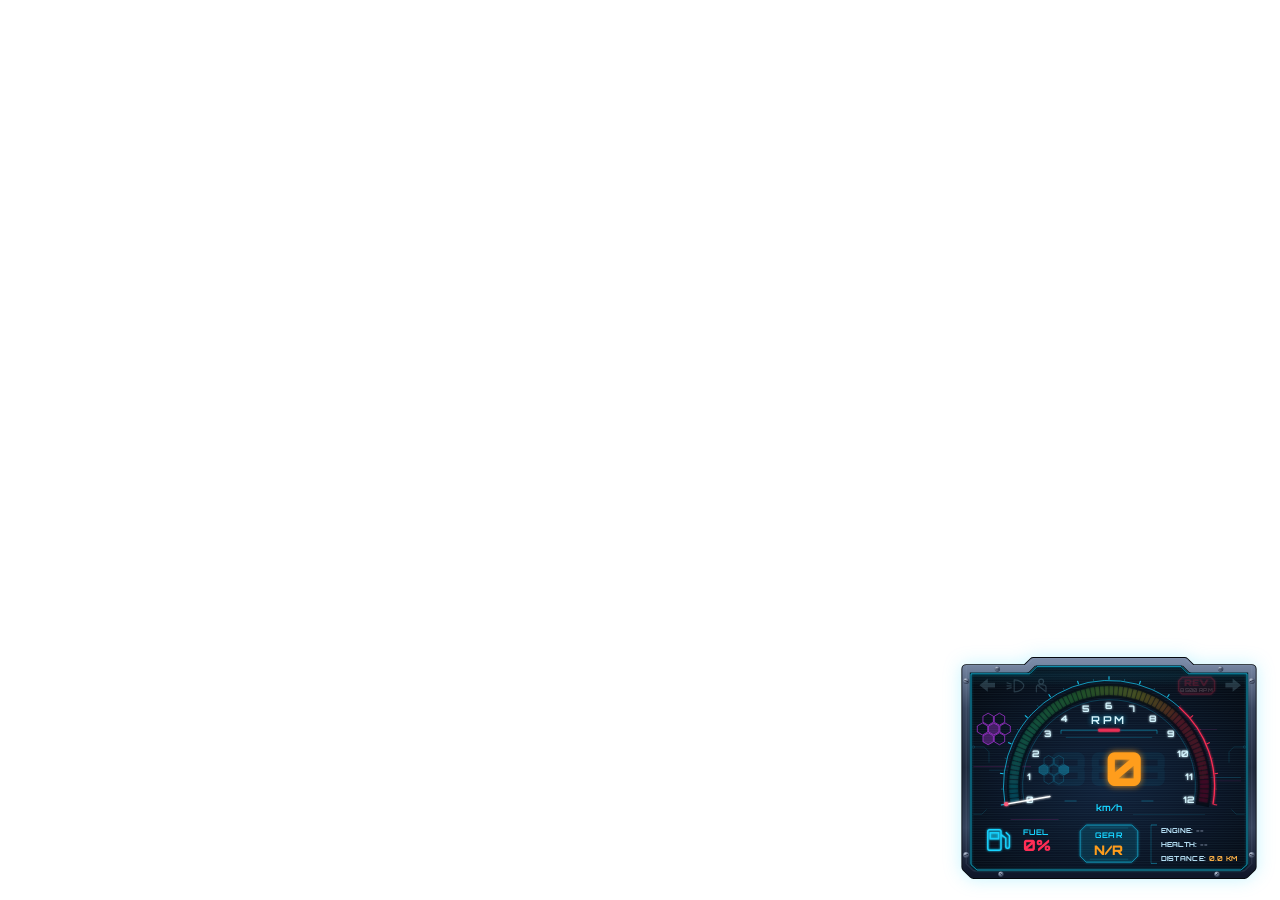
<file: index.html>
<!DOCTYPE html>
<html lang="id">
<head>
    <meta charset="UTF-8">
    <meta name="viewport" content="width=device-width, initial-scale=1.0">
    <title>Cyber Speedometer</title>
    <link rel="stylesheet" href="styles.css">
</head>
<body>
    <main id="hud" class="speedometer">
        <svg id="gauge" viewBox="0 0 520 380" xmlns="http://www.w3.org/2000/svg">
            <defs>
                <linearGradient id="metal" x1="0" y1="0" x2="0" y2="1">
                    <stop offset="0" stop-color="#7a8aa6"/><stop offset=".22" stop-color="#37445d"/>
                    <stop offset=".5" stop-color="#1f293c"/><stop offset=".78" stop-color="#34415a"/><stop offset="1" stop-color="#10172a"/>
                </linearGradient>
                <radialGradient id="panelBg" cx=".5" cy=".58" r=".75">
                    <stop offset="0" stop-color="#10223b"/><stop offset=".65" stop-color="#08111f"/><stop offset="1" stop-color="#04080f"/>
                </radialGradient>
                <radialGradient id="rivet" cx=".35" cy=".3" r=".8">
                    <stop offset="0" stop-color="#c3cddd"/><stop offset=".55" stop-color="#5a6780"/><stop offset="1" stop-color="#232c40"/>
                </radialGradient>
                <linearGradient id="sweepGrad" x1="0" y1="0" x2="0" y2="1">
                    <stop offset="0" stop-color="#17d4ff" stop-opacity="0"/><stop offset=".5" stop-color="#17d4ff" stop-opacity=".09"/><stop offset="1" stop-color="#17d4ff" stop-opacity="0"/>
                </linearGradient>
                <pattern id="scan" width="4" height="4" patternUnits="userSpaceOnUse">
                    <rect width="4" height="1.2" fill="#8fe9ff" opacity=".06"/>
                </pattern>
                <filter id="glow" x="-30%" y="-30%" width="160%" height="160%">
                    <feGaussianBlur stdDeviation="2.2" result="b"/>
                    <feMerge><feMergeNode in="b"/><feMergeNode in="SourceGraphic"/></feMerge>
                </filter>
                <filter id="glowSoft" x="-10%" y="-10%" width="120%" height="120%">
                    <feGaussianBlur stdDeviation="3" result="b"/>
                    <feMerge><feMergeNode in="b"/><feMergeNode in="SourceGraphic"/></feMerge>
                </filter>
                <clipPath id="panelClip"><path d="M30 28 H128 L140 16 H380 L392 28 H490 V346 L480 355 H40 L30 346 Z"/></clipPath>
            </defs>

            <!-- bezel logam -->
            <path d="M22 20 H122 L134 8 H386 L398 20 H498 V350 L486 362 H34 L22 350 Z" fill="none" stroke="#05080e" stroke-width="16" stroke-linejoin="round"/>
            <path d="M22 20 H122 L134 8 H386 L398 20 H498 V350 L486 362 H34 L22 350 Z" fill="none" stroke="url(#metal)" stroke-width="13" stroke-linejoin="round"/>
            <path d="M22 20 H122 L134 8 H386 L398 20 H498 V350 L486 362 H34 L22 350 Z" fill="none" stroke="#9fb2d0" stroke-opacity=".28" stroke-width="1" stroke-linejoin="round" transform="translate(0,-5.5)"/>

            <!-- panel -->
            <path d="M30 28 H128 L140 16 H380 L392 28 H490 V346 L480 355 H40 L30 346 Z" fill="url(#panelBg)"/>
            <g clip-path="url(#panelClip)">
                <rect x="20" y="10" width="480" height="355" fill="url(#scan)"/>
                <rect id="sweep" x="20" y="10" width="480" height="40" fill="url(#sweepGrad)"/>
                <!-- glitch -->
                <g opacity=".16">
                    <rect x="34" y="182" width="96" height="1.6" fill="#ff3ad0"/>
                    <rect x="60" y="188" width="52" height="1" fill="#17d4ff"/>
                    <rect x="410" y="200" width="70" height="1.6" fill="#17d4ff"/>
                    <rect x="432" y="206" width="48" height="1" fill="#ff3ad0"/>
                    <rect x="300" y="262" width="120" height="1" fill="#17d4ff"/>
                    <rect x="96" y="270" width="80" height="1.4" fill="#ff3ad0"/>
                    <rect x="380" y="120" width="60" height="1" fill="#ff3ad0"/>
                </g>
                <!-- jejak sirkuit -->
                <g fill="none" stroke="#17d4ff" stroke-opacity=".22" stroke-width="1">
                    <path d="M34 150 H52 L60 158 V176"/><circle cx="34" cy="150" r="2"/>
                    <path d="M486 150 H468 L460 158 V176"/><circle cx="486" cy="150" r="2"/>
                    <path d="M34 262 H48 L56 254"/><path d="M486 262 H472 L464 254"/>
                </g>
            </g>
            <path d="M30 28 H128 L140 16 H380 L392 28 H490 V346 L480 355 H40 L30 346 Z" fill="none" stroke="#02050a" stroke-width="4"/>
            <path d="M30 28 H128 L140 16 H380 L392 28 H490 V346 L480 355 H40 L30 346 Z" fill="none" stroke="#17d4ff" stroke-opacity=".75" stroke-width="1.4" filter="url(#glow)"/>

            <!-- baut -->
            <g id="rivets">
                <g transform="translate(22,40)"><circle r="5" fill="url(#rivet)"/><path d="M-3 -1 L3 1" stroke="#10172a" stroke-width="1.3"/></g>
                <g transform="translate(22,330)"><circle r="5" fill="url(#rivet)"/><path d="M-3 1 L3 -1" stroke="#10172a" stroke-width="1.3"/></g>
                <g transform="translate(498,40)"><circle r="5" fill="url(#rivet)"/><path d="M-3 1 L3 -1" stroke="#10172a" stroke-width="1.3"/></g>
                <g transform="translate(498,330)"><circle r="5" fill="url(#rivet)"/><path d="M-3 -1 L3 1" stroke="#10172a" stroke-width="1.3"/></g>
                <g transform="translate(74,20)"><circle r="4.5" fill="url(#rivet)"/><path d="M-3 0 L3 0" stroke="#10172a" stroke-width="1.3"/></g>
                <g transform="translate(446,20)"><circle r="4.5" fill="url(#rivet)"/><path d="M-3 0 L3 0" stroke="#10172a" stroke-width="1.3"/></g>
                <g transform="translate(80,362)"><circle r="4.5" fill="url(#rivet)"/><path d="M-2 -2 L2 2" stroke="#10172a" stroke-width="1.3"/></g>
                <g transform="translate(440,362)"><circle r="4.5" fill="url(#rivet)"/><path d="M-2 2 L2 -2" stroke="#10172a" stroke-width="1.3"/></g>
            </g>

            <!-- lampu neon di sisi bezel -->
            <path d="M25 130 V78" stroke="#17d4ff" stroke-width="3.5" stroke-linecap="round" filter="url(#glow)"/>
            <path d="M495 130 V78" stroke="#17d4ff" stroke-width="3.5" stroke-linecap="round" filter="url(#glow)"/>
            <path d="M25 214 V190" stroke="#ff3ad0" stroke-width="2.5" stroke-linecap="round" opacity=".8" filter="url(#glow)"/>
            <path d="M495 214 V190" stroke="#ff3ad0" stroke-width="2.5" stroke-linecap="round" opacity=".8" filter="url(#glow)"/>

            <!-- dekorasi honeycomb kiri -->
            <g id="hexL" fill="none" stroke="#c93bff" stroke-opacity=".85" stroke-width="1.2"></g>

            <!-- baris atas: sein kiri, lampu, sabuk | REV, sein kanan -->
            <g id="indicator-left" class="arrow" transform="translate(44,36)"><path d="M0 11 L14 0 V7 H26 V15 H14 V22 Z"/></g>
            <g id="headlights" class="ico" transform="translate(90,36)">
                <path d="M12 2 C22 2 28 8 28 12 C28 16 22 22 12 22 Z"/>
                <path class="beam" d="M0 7 L7 9 M0 12 L7 12 M0 17 L7 15"/>
            </g>
            <g id="seatbelts" class="ico" transform="translate(136,36)">
                <circle cx="11" cy="5" r="4"/>
                <path d="M3 22 V14 C3 11 6 10 11 10 C16 10 19 11 19 14 V22"/>
                <path d="M5 11 L18 21"/>
            </g>
            <g id="rev">
                <path d="M382 34 H430 L436 40 V56 L430 62 H382 L376 56 V40 Z" fill="rgba(255,45,85,.14)" stroke="#ff2d55" stroke-width="2" filter="url(#glow)"/>
                <text x="407.8" y="48.6" text-anchor="middle" class="revText" fill="#17d4ff" opacity=".55">REV</text>
                <text x="406" y="48" text-anchor="middle" class="revText">REV</text>
                <text id="redlineTxt" x="406" y="58" text-anchor="middle" class="redline"></text>
            </g>
            <g id="indicator-right" class="arrow" transform="translate(454,36)"><path d="M26 11 L12 0 V7 H0 V15 H12 V22 Z"/></g>

            <!-- gauge (digeser agar di tengah kanvas) -->
            <g transform="translate(10,0)">
                <g id="hexC" fill="none" stroke="#17d4ff" stroke-opacity=".28" stroke-width="1.1"></g>
                <g id="ticks"></g>
                <g id="seg" filter="url(#glowSoft)"></g>
                <g id="labels" fill="#d6f6ff" font-size="15" font-weight="700" text-anchor="middle" filter="url(#glow)"></g>
                <g id="rpm">
                    <line id="needle" x1="250" y1="215" x2="250" y2="215" stroke="#fff" stroke-width="2.5" stroke-linecap="round" filter="url(#glow)"/>
                    <circle id="needleTip" r="3.6" cx="250" cy="215" fill="#ff5a7a" filter="url(#glow)"/>
                </g>

                <!-- RPM + braket -->
                <text x="250" y="112" text-anchor="middle" class="rpmLabel">RPM</text>
                <path d="M170 128 V122 H330 V128" fill="none" stroke="#17d4ff" stroke-opacity=".6" stroke-width="1.2"/>
                <rect x="232" y="119.5" width="36" height="5" rx="1.5" fill="#ff2d55" opacity=".9" filter="url(#glow)"/>
                <path d="M178 134 H322" stroke="#17d4ff" stroke-opacity=".35"/>

                <!-- kecepatan -->
                <foreignObject x="150" y="140" width="200" height="90">
                    <div xmlns="http://www.w3.org/1999/xhtml" id="speedWrap">
                        <span id="ghost">888</span>
                        <span id="speed"><span id="s1">&nbsp;</span><span id="s2">&nbsp;</span><span id="s3">0</span></span>
                    </div>
                </foreignObject>
                <path d="M176 232 H324" stroke="#ff9d1c" stroke-width="3" stroke-linecap="round" filter="url(#glow)"/>
                <path d="M176 240 H196 M304 240 H324" stroke="#17d4ff" stroke-opacity=".5" stroke-width="1"/>
                <text id="unit" x="250" y="256" text-anchor="middle" class="unit">km/h</text>
                <text id="offTag" x="250" y="256" text-anchor="middle" class="offTag">ENGINE OFF</text>
            </g>

            <!-- bensin -->
            <g transform="translate(58,288)" fill="none" stroke="#17d4ff" stroke-width="2.4" filter="url(#glow)">
                <rect x="0" y="0" width="22" height="34" rx="3"/>
                <rect x="4" y="5" width="14" height="10" fill="#17d4ff" fill-opacity=".35"/>
                <path d="M22 8 L30 14 V28 a3 3 0 0 0 6 0 V10 L30 4"/>
            </g>
            <text x="116" y="296" class="small">FUEL</text>
            <text id="fuel" x="116" y="324" class="bigOrange">0%</text>

            <!-- gigi -->
            <path d="M222 280 H298 L308 290 V332 L298 342 H222 L212 332 V290 Z" fill="rgba(23,212,255,.07)" stroke="#17d4ff" stroke-opacity=".85" filter="url(#glow)"/>
            <path d="M228 285 H292 M228 337 H292" stroke="#17d4ff" stroke-opacity=".3"/>
            <text x="260" y="302" text-anchor="middle" class="small">GEAR</text>
            <text id="gear" x="260" y="330" text-anchor="middle" class="bigOrange">N/R</text>

            <!-- mesin / health / odometer -->
            <path d="M330 280 V344" stroke="#17d4ff" stroke-opacity=".4"/>
            <path d="M330 280 H340 M330 344 H340" stroke="#17d4ff" stroke-opacity=".7"/>
            <text x="346" y="294" class="info">ENGINE: <tspan id="engine" fill="#7f8da3">--</tspan></text>
            <text x="346" y="317" class="info">HEALTH: <tspan id="health" fill="#7f8da3">--</tspan></text>
            <text x="346" y="340" class="info">DISTANCE: <tspan id="odometer" fill="#ffb347">0.0 KM</tspan></text>
        </svg>
    </main>
    <script src="script.js"></script>
</body>
</html>
</file>
<file: styles.css>
@font-face { font-family: 'Orbitron'; font-weight: 500; font-display: swap; src: url('fonts/orbitron-latin-500-normal.woff2') format('woff2'); }
@font-face { font-family: 'Orbitron'; font-weight: 700; font-display: swap; src: url('fonts/orbitron-latin-700-normal.woff2') format('woff2'); }
@font-face { font-family: 'Orbitron'; font-weight: 900; font-display: swap; src: url('fonts/orbitron-latin-900-normal.woff2') format('woff2'); }

:root { --cyan: #17d4ff; --orange: #ff9d1c; --red: #ff2d55; --green: #38ff6b; --amber: #ffb347; --blue: #2f7bff; }

* {
    user-select: none;
    user-drag: none;
    margin: 0;
    padding: 0;
    box-sizing: border-box;
}

html, body { width: 100%; height: 100%; overflow: hidden; }

body {
    background-color: transparent !important;
    font-family: 'Orbitron', Arial, sans-serif;
}

main {
    position: fixed;
    bottom: 15px;
    right: 15px;
    width: 520px;
    height: 380px;
    transform-origin: bottom right;
    filter: drop-shadow(0 0 14px rgba(23, 212, 255, .25));
}

#gauge { width: 100%; height: 100%; display: block; }

/* teks SVG */
.rpmLabel  { fill: #d6f6ff; font-size: 18px; font-weight: 700; letter-spacing: 4px; filter: drop-shadow(0 0 4px rgba(23,212,255,.7)); }
.unit      { fill: var(--cyan); font-size: 15px; font-weight: 700; }
.small     { fill: var(--cyan); font-size: 13px; font-weight: 700; letter-spacing: 1px; }
.bigOrange { fill: var(--orange); font-size: 26px; font-weight: 900; }
.info      { fill: #bfeaff; font-size: 11.5px; font-weight: 700; letter-spacing: .5px; }
.redline   { fill: #ffb3c0; font-size: 8.5px; font-weight: 700; letter-spacing: .3px; }
.revText   { fill: var(--red); font-size: 15px; font-weight: 900; letter-spacing: 1px; }

/* kecepatan */
#speedWrap { position: relative; width: 200px; height: 90px; text-align: center; font-weight: 900; font-size: 78px; line-height: 90px; }
#ghost { position: absolute; inset: 0; color: rgba(23, 212, 255, .06); letter-spacing: 2px; }
#speed { position: absolute; inset: 0; letter-spacing: 2px; }
#speed span { color: var(--cyan); text-shadow: 0 0 10px rgba(23, 212, 255, .9); }
#speed span:last-child { color: var(--orange); text-shadow: 0 0 10px rgba(255, 157, 28, .9); }

/* segmen gauge */
.seg { fill: none; stroke-width: 15; stroke-linecap: butt; opacity: .16; transition: opacity .06s; }
.seg.on { opacity: 1; }

/* REV */
#rev { opacity: .25; transition: opacity .1s; }
#rev.on { opacity: 1; animation: blink .35s steps(2) infinite; filter: drop-shadow(0 0 6px var(--red)); }

/* ikon indikator */
.ico   { fill: none; stroke: #9fd8ea; stroke-width: 2; stroke-linecap: round; stroke-linejoin: round; opacity: .2; transition: opacity .15s; }
.arrow { fill: #9fd8ea; opacity: .2; transition: opacity .15s; }
.arrow.on { fill: var(--green); opacity: 1; filter: drop-shadow(0 0 5px var(--green)); animation: blink .7s steps(2) infinite; }
#headlights.low  { opacity: 1; stroke: var(--green); filter: drop-shadow(0 0 4px var(--green)); }
#headlights.high { opacity: 1; stroke: var(--blue);  filter: drop-shadow(0 0 5px var(--blue)); }
#headlights.high .beam { stroke-width: 3; }
#seatbelts.ok   { opacity: 1; stroke: var(--green); filter: drop-shadow(0 0 4px var(--green)); }
#seatbelts.warn { opacity: 1; stroke: var(--red); filter: drop-shadow(0 0 5px var(--red)); animation: blink .8s steps(2) infinite; }

@keyframes blink { 50% { opacity: .3; } }

/* garis scan halus */
#sweep { animation: sweep 5s linear infinite; }
@keyframes sweep { from { transform: translateY(-40px); } to { transform: translateY(330px); } }

/* ---- animasi mesin mati / hidup ---- */
#gauge { transition: filter .6s ease; }
main.off #gauge { filter: brightness(.55) saturate(.55); }
.offTag { fill: var(--red); font-size: 13px; font-weight: 700; letter-spacing: 3px; opacity: 0; filter: drop-shadow(0 0 5px rgba(255,45,85,.9)); }
main.off .offTag { opacity: 1; animation: blinkSlow 1.4s steps(2) infinite; }
main.off #unit { opacity: 0; }
main.off #speed span, main.off #speed span:last-child { text-shadow: none; }
main.shutdown #gauge { animation: powerDown .9s linear; }
main.boot #gauge { animation: powerUp .6s linear; }
@keyframes powerDown { 0% { opacity: 1; } 8% { opacity: .25; } 16% { opacity: .95; } 28% { opacity: .2; } 42% { opacity: .8; } 56% { opacity: .3; } 75% { opacity: .65; } 100% { opacity: 1; } }
@keyframes powerUp   { 0% { opacity: .25; } 15% { opacity: .9; } 30% { opacity: .3; } 50% { opacity: 1; } 65% { opacity: .6; } 100% { opacity: 1; } }
@keyframes blinkSlow { 50% { opacity: .25; } }
</file>
